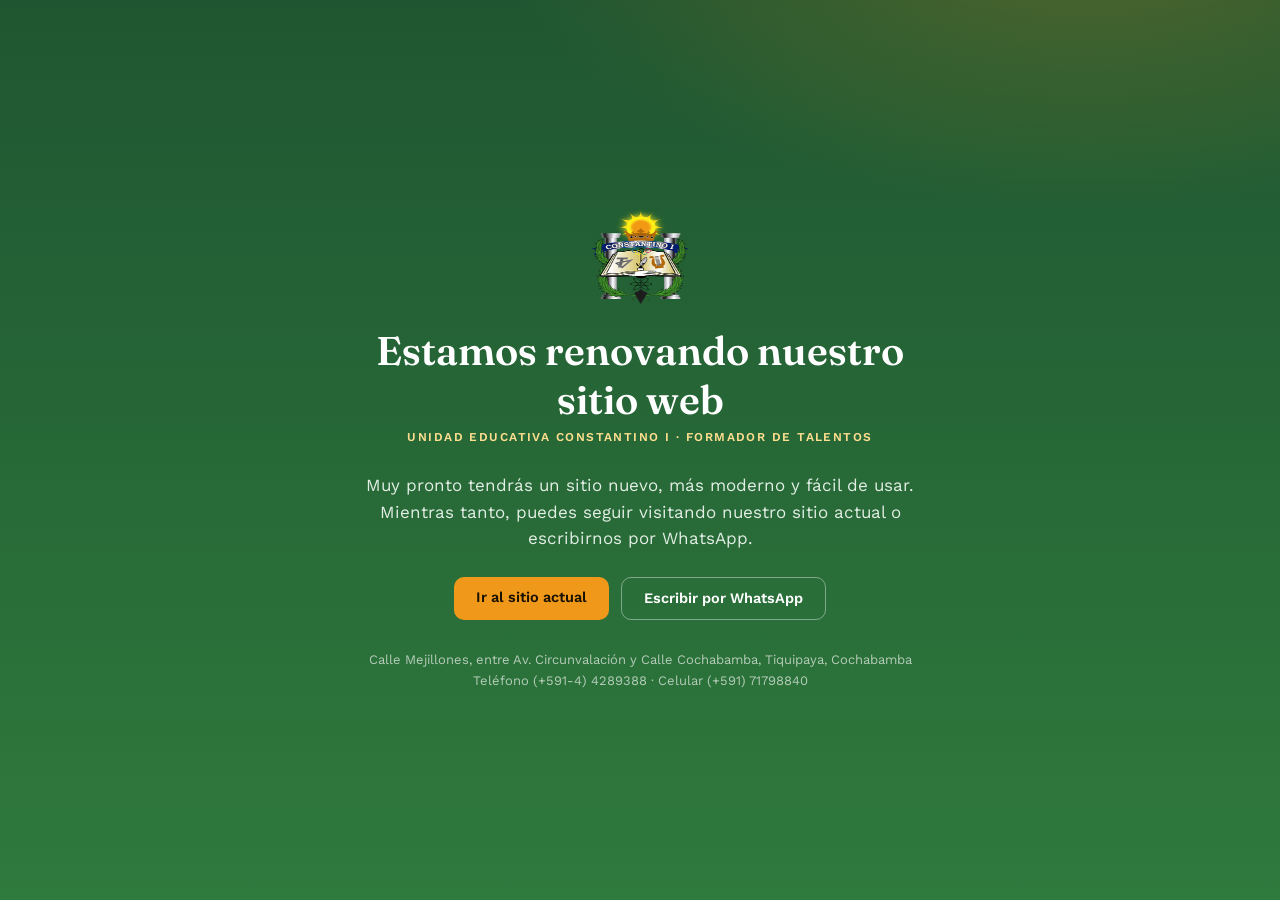
<file: construccion.html>
<!doctype html>
<html lang="es">
<head>
<meta charset="utf-8">
<meta name="viewport" content="width=device-width,initial-scale=1">
<meta name="robots" content="noindex,nofollow">
<title>Sitio en construcción · Unidad Educativa Constantino I</title>
<meta property="og:type" content="website">
<meta property="og:locale" content="es_BO">
<meta property="og:site_name" content="Unidad Educativa Constantino I">
<meta property="og:title" content="Unidad Educativa Constantino I · Formador de Talentos">
<meta property="og:description" content="Inicial, Primaria y Secundaria en Tiquipaya, Cochabamba. Bachilleres bilingües, formación en valores y transporte escolar puerta a puerta.">
<meta property="og:image" content="https://www.ueconstantino.com/assets/og.jpg">
<meta property="og:image:width" content="1200">
<meta property="og:image:height" content="630">
<meta name="twitter:card" content="summary_large_image">
<link rel="icon" type="image/png" href="assets/escudo.png">
<link rel="preconnect" href="https://fonts.googleapis.com">
<link rel="preconnect" href="https://fonts.gstatic.com" crossorigin>
<link rel="stylesheet" href="https://fonts.googleapis.com/css2?family=Fraunces:opsz,wght@9..144,500;9..144,600&family=Work+Sans:wght@400;500;600&display=swap">
<style>
  :root{--verde:#1f5631;--verde-2:#2f7a3d;--sun:#f0981a;--gold:#ffdf8f;}
  *{box-sizing:border-box}
  body{margin:0;min-height:100vh;display:flex;align-items:center;justify-content:center;padding:24px;
    font-family:'Work Sans',system-ui,sans-serif;color:#fff;
    background:radial-gradient(1000px 500px at 85% -10%,rgba(240,152,26,.25),transparent 60%),linear-gradient(180deg,var(--verde),var(--verde-2));}
  main{max-width:560px;text-align:center}
  img{width:96px;height:96px;margin-bottom:18px}
  h1{font-family:'Fraunces',Georgia,serif;font-weight:600;font-size:clamp(28px,6vw,40px);margin:0 0 6px}
  .lema{color:var(--gold);letter-spacing:.12em;text-transform:uppercase;font-size:12px;font-weight:600;margin-bottom:28px}
  p{font-size:17px;line-height:1.55;color:#e3efe5;margin:0 0 26px}
  .btns{display:flex;gap:12px;justify-content:center;flex-wrap:wrap}
  a.b{padding:12px 22px;border-radius:10px;text-decoration:none;font-weight:600;font-size:14.5px}
  a.p{background:var(--sun);color:#1a1200}
  a.g{border:1.5px solid rgba(255,255,255,.4);color:#fff}
  small{display:block;margin-top:30px;color:#b6cdb9;font-size:13px;line-height:1.6}
</style>
</head>
<body>
<main>
  <img src="assets/escudo.png" alt="Escudo de la Unidad Educativa Constantino I">
  <h1>Estamos renovando nuestro sitio web</h1>
  <div class="lema">Unidad Educativa Constantino I · Formador de Talentos</div>
  <p>Muy pronto tendrás un sitio nuevo, más moderno y fácil de usar. Mientras tanto, puedes seguir visitando nuestro sitio actual o escribirnos por WhatsApp.</p>
  <div class="btns">
    <a class="b p" href="https://sites.google.com/ueconstantino.com/ueci">Ir al sitio actual</a>
    <a class="b g" href="https://wa.me/59144289388" target="_blank" rel="noopener">Escribir por WhatsApp</a>
  </div>
  <small>Calle Mejillones, entre Av. Circunvalación y Calle Cochabamba, Tiquipaya, Cochabamba<br>
  Teléfono (+591-4) 4289388 · Celular (+591) 71798840</small>
</main>
</body>
</html>
</file>
